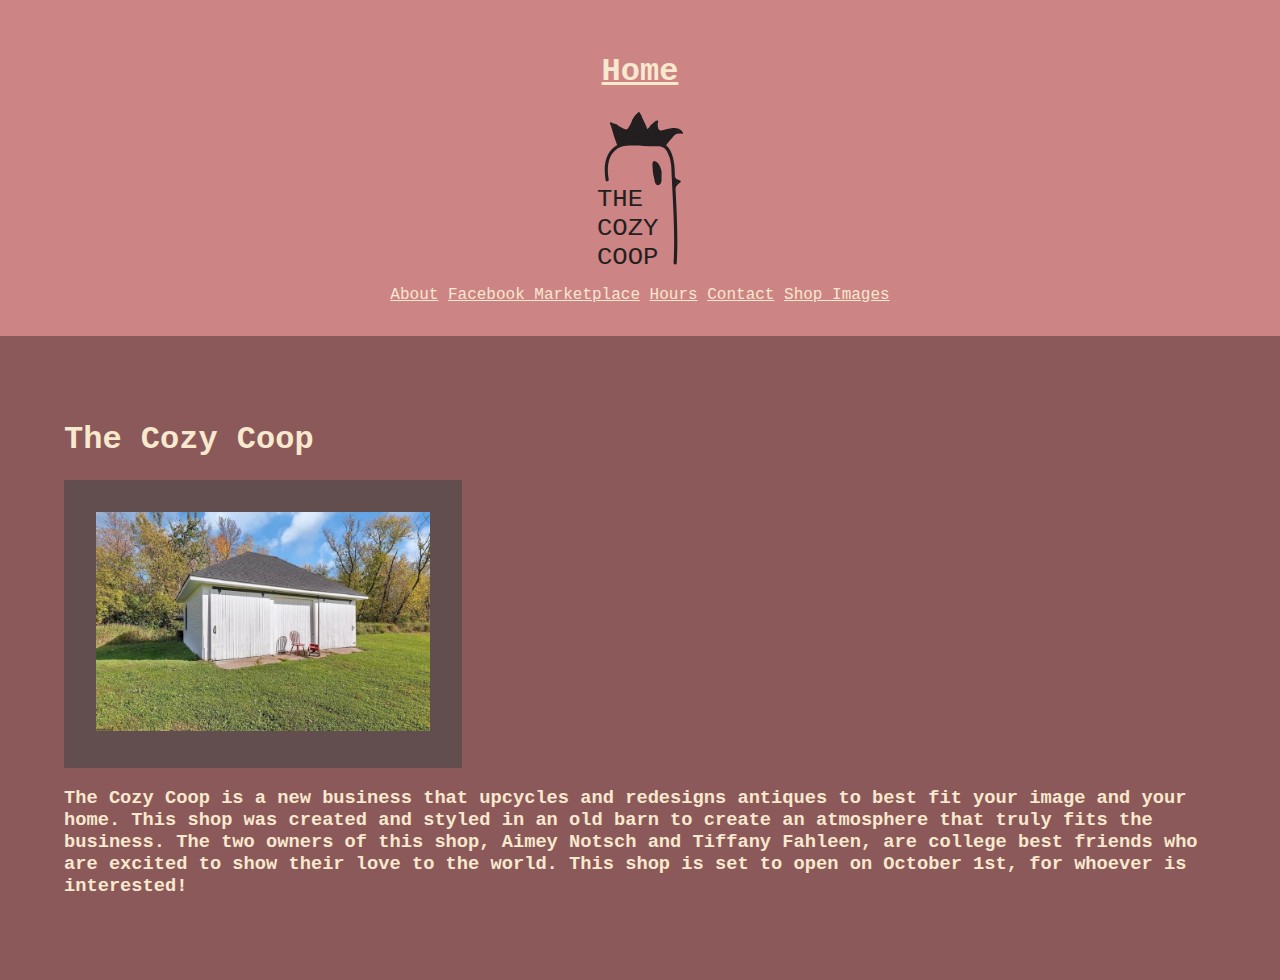
<file: TheClient/index.html>
<!DOCTYPE html>
<html lang="en">
<head>
    <meta charset="UTF-8">
    <meta http-equiv="X-UA-Compatible" content="IE=edge">
    <meta name="viewport" content="width=device-width, initial-scale=1.0">
    <title>The Cozy Coop</title>
    <link rel="stylesheet" href="styles.css">

    <link rel="apple-touch-icon" sizes="180x180" href="images123/apple-touch-icon.png">
<link rel="icon" type="image/png" sizes="32x32" href="images123/favicon-32x32.png">
<link rel="icon" type="image/png" sizes="16x16" href="images123/favicon-16x16.png">
<link rel="manifest" href="images123/site.webmanifest">
<link rel="mask-icon" href="images123/safari-pinned-tab.svg" color="#5bbad5">
<link rel="shortcut icon" href="images123/favicon.ico">
<meta name="msapplication-TileColor" content="#da532c">
<meta name="msapplication-config" content="images123/browserconfig.xml">
<meta name="theme-color" content="#ffffff">

</head>
<body>
<header>
    <a href="index.html"><h1>Home </h1></a>
    <img src="images123/hhhh.svg" alt="logo">
<nav>
<a href="about.html">About</a>
<a href="facebook.html">Facebook Marketplace</a>
<a href="hours.html">Hours</a>
<a href="contact.html">Contact</a>
<a href="shopimages.html">Shop Images</a>
</nav>
</header>
        <main>
            <h1>The Cozy Coop</h1>
             <div class="cozy">
                <img src="images123/IMG_3806.jpeg" alt="shopimage">
            </div>
            <div >
                <h3>The Cozy Coop is
                a new business that upcycles and redesigns
                antiques to best fit your image and your home. This shop was
                created and styled in an old barn to create an atmosphere that
                truly fits the business. The two owners of this shop,
                Aimey
                Notsch and Tiffany Fahleen,
                are college best friends who are
                excited to show their love to the world. This shop is set to open
                on October 1st,
                for whoever is interested!</h3>
            </div>
           

        
            

        </main>
</body>
</html>
</file>
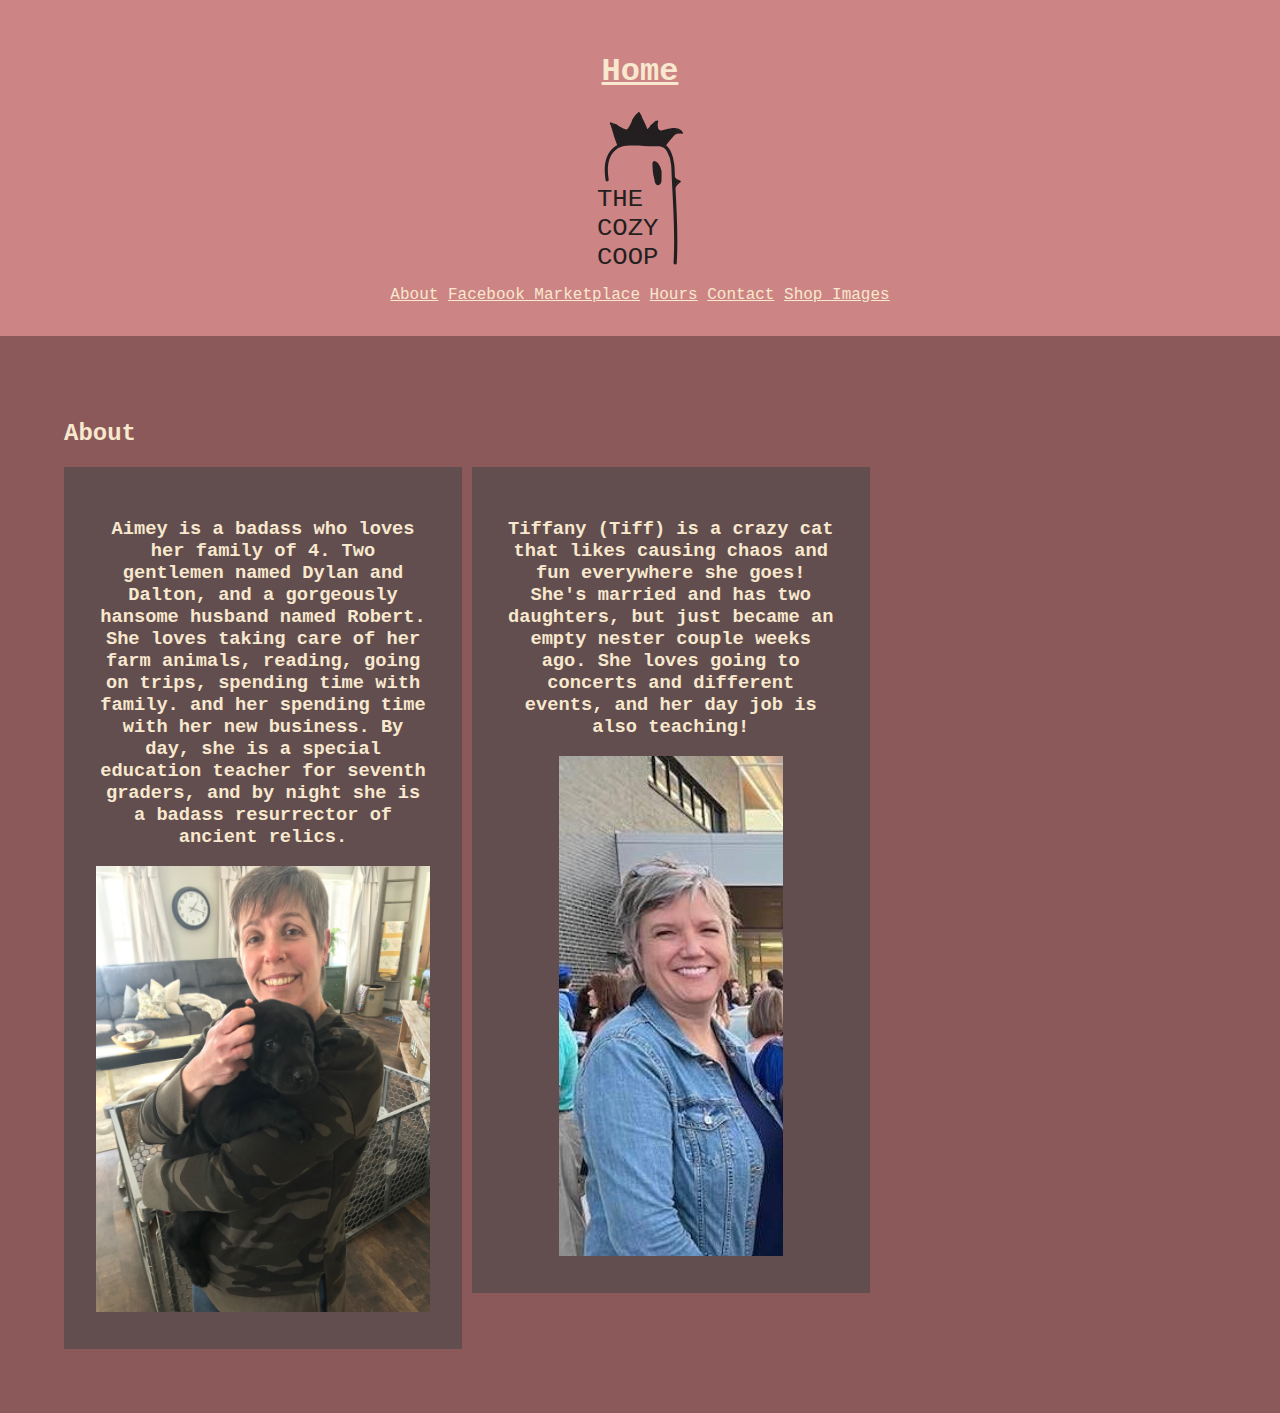
<file: TheClient/about.html>
<!DOCTYPE html>
<html lang="en">
<head>
    <meta charset="UTF-8">
    <meta http-equiv="X-UA-Compatible" content="IE=edge">
    <meta name="viewport" content="width=device-width, initial-scale=1.0">
    <title>The Cozy Coop</title>
    <link rel="stylesheet" href="styles.css">
    <link rel="apple-touch-icon" sizes="180x180" href="images123/apple-touch-icon.png">
<link rel="icon" type="image/png" sizes="32x32" href="images123/favicon-32x32.png">
<link rel="icon" type="image/png" sizes="16x16" href="images123/favicon-16x16.png">
<link rel="manifest" href="images123/site.webmanifest">
<link rel="mask-icon" href="images123/safari-pinned-tab.svg" color="#5bbad5">
<link rel="shortcut icon" href="images123/favicon.ico">
<meta name="msapplication-TileColor" content="#da532c">
<meta name="msapplication-config" content="images123/browserconfig.xml">
<meta name="theme-color" content="#ffffff">
</head>
<body>
<header>
    <a href="index.html"><h1>Home </h1></a>
    <img src="images123/hhhh.svg" alt="logo">
<nav>
<a href="about.html">About</a>
<a href="facebook.html">Facebook Marketplace</a>
<a href="hours.html">Hours</a>
<a href="contact.html">Contact</a>
<a href="shopimages.html">Shop Images</a>
</nav>
</header>
        <main>
                <h2>About</h2>
    
                    <div class="cozy">
                        <h3>Aimey is
                            a badass who loves her
                            family of 4. Two gentlemen named Dylan and Dalton,
                            and
                            a gorgeously hansome husband
                            named Robert. She
                            loves
                            taking
                            care
                            of her farm animals,
                            reading,
                            going on trips,
                            spending time with family.
                            and
                            her spending time with her new business. By day, she is a special education teacher for seventh graders, and by night she is a badass resurrector of ancient relics. </h3>
                        
                        <img src="images123/mom.jpg" alt="pictureofmom">
                    </div>
                    <div class="cozy">
                        <h3>Tiffany (Tiff) is a crazy cat
                            that likes causing chaos
                            and
                            fun everywhere
                            she goes! She's
                            married and has
                            two daughters,
                            but just became an empty nester
                            couple weeks ago. She
                            loves
                            going
                            to
                            concerts and different
                            events,
                            and her day job
                            is also teaching!</h3>

                            <img src="images123/tiff.jpeg" alt="picture of tiff">

                    </div>
            
        </main>
</body>
</html>
</file>
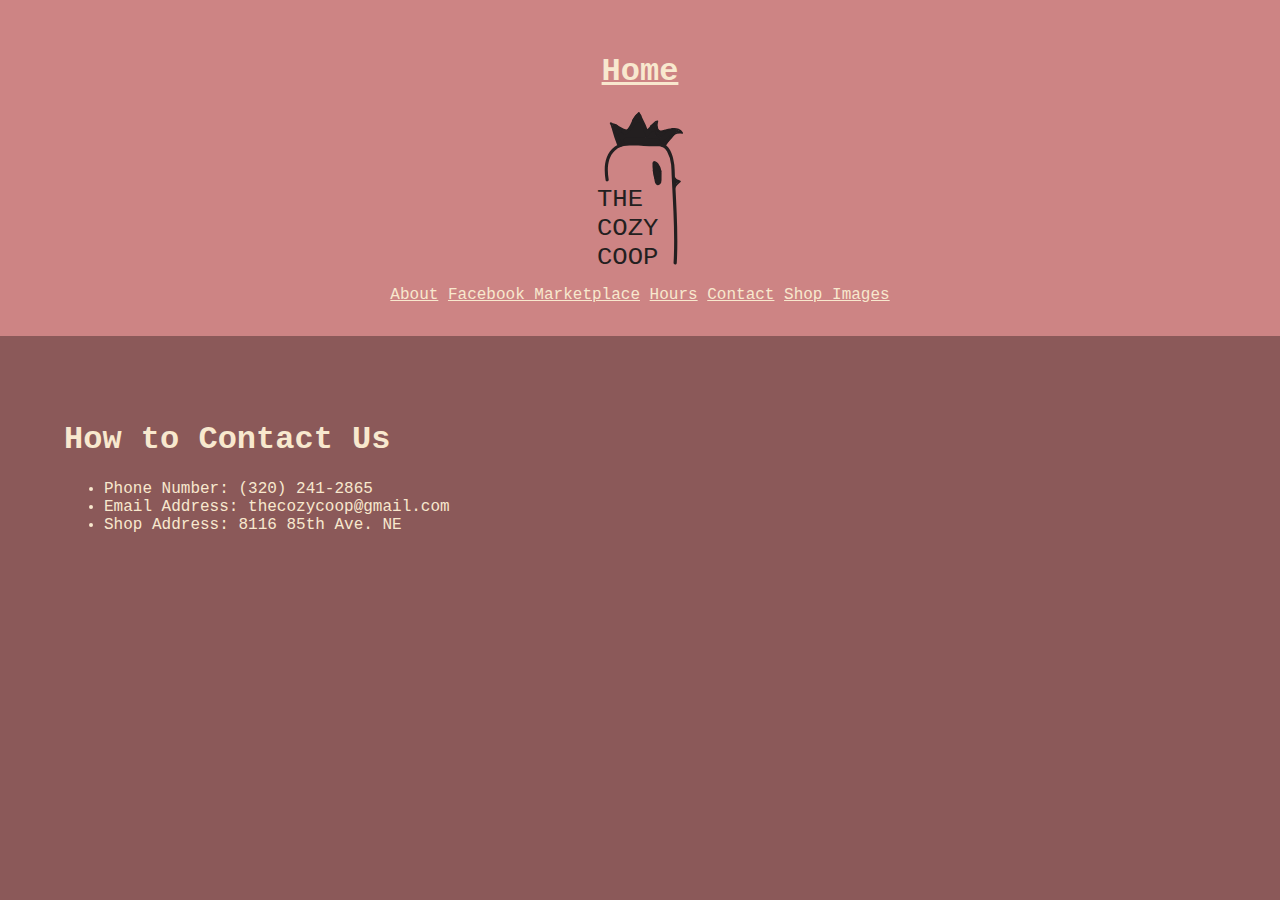
<file: TheClient/contact.html>
<!DOCTYPE html>
<html lang="en">
<head>
    <meta charset="UTF-8">
    <meta http-equiv="X-UA-Compatible" content="IE=edge">
    <meta name="viewport" content="width=device-width, initial-scale=1.0">
    <title>The Cozy Coop</title>
    <link rel="stylesheet" href="styles.css">
    <link rel="apple-touch-icon" sizes="180x180" href="images123/apple-touch-icon.png">
<link rel="icon" type="image/png" sizes="32x32" href="images123/favicon-32x32.png">
<link rel="icon" type="image/png" sizes="16x16" href="images123/favicon-16x16.png">
<link rel="manifest" href="images123/site.webmanifest">
<link rel="mask-icon" href="images123/safari-pinned-tab.svg" color="#5bbad5">
<link rel="shortcut icon" href="images123/favicon.ico">
<meta name="msapplication-TileColor" content="#da532c">
<meta name="msapplication-config" content="images123/browserconfig.xml">
<meta name="theme-color" content="#ffffff">
</head>
<body>
<header>
    <a href="index.html"><h1>Home </h1></a>
    <img src="images123/hhhh.svg" alt="logo">
<nav>
<a href="about.html">About</a>
<a href="facebook.html">Facebook Marketplace</a>
<a href="hours.html">Hours</a>
<a href="contact.html">Contact</a>
<a href="shopimages.html">Shop Images</a>
</nav>
</header>
        <main>
            <h1>How to Contact Us</h1>
            <menu>
                <li>Phone Number: (320) 241-2865</li>
                <li>Email Address: thecozycoop@gmail.com</li>
                <li>Shop Address: 8116 85th Ave. NE</li>
            </menu>
            

        </main>
</body>
</html>
</file>
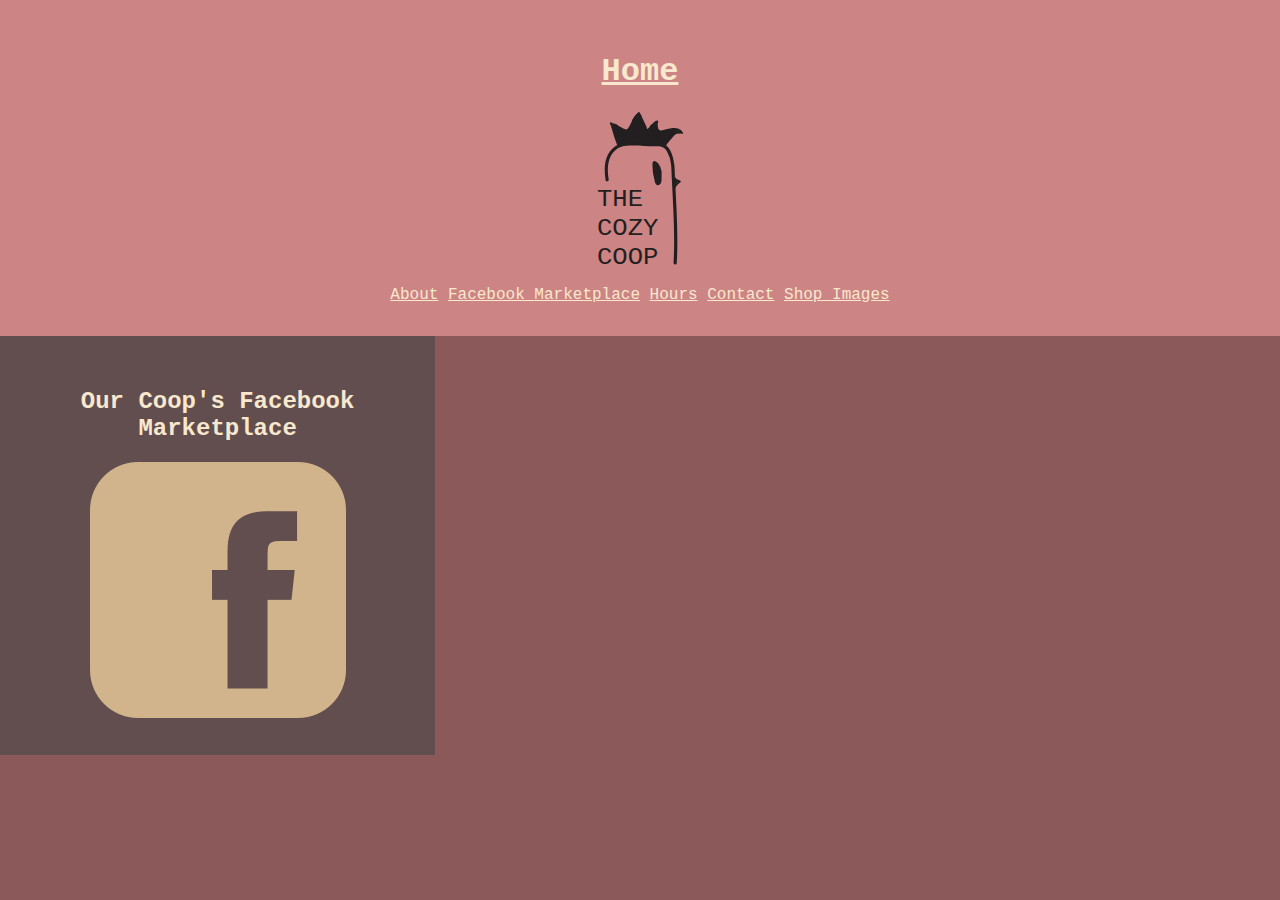
<file: TheClient/facebook.html>
<!DOCTYPE html>
<html lang="en">
<head>
    <meta charset="UTF-8">
    <meta http-equiv="X-UA-Compatible" content="IE=edge">
    <meta name="viewport" content="width=device-width, initial-scale=1.0">
    <title>The Cozy Coop</title>
    <link rel="stylesheet" href="styles.css">
    <link rel="apple-touch-icon" sizes="180x180" href="images123/apple-touch-icon.png">
<link rel="icon" type="image/png" sizes="32x32" href="images123/favicon-32x32.png">
<link rel="icon" type="image/png" sizes="16x16" href="images123/favicon-16x16.png">
<link rel="manifest" href="images123/site.webmanifest">
<link rel="mask-icon" href="images123/safari-pinned-tab.svg" color="#5bbad5">
<link rel="shortcut icon" href="images123/favicon.ico">
<meta name="msapplication-TileColor" content="#da532c">
<meta name="msapplication-config" content="images123/browserconfig.xml">
<meta name="theme-color" content="#ffffff">
</head>
<body>
<header>
    <a href="index.html"><h1>Home </h1></a>
    <img src="images123/hhhh.svg" alt="logo">
<nav>
<a href="about.html">About</a>
<a href="facebook.html">Facebook Marketplace</a>
<a href="hours.html">Hours</a>
<a href="contact.html">Contact</a>
<a href="shopimages.html">Shop Images</a>
</nav>
</header>
        <main class="cozy">
            <h2>Our Coop's Facebook Marketplace</h2>
            <a href="https://fb.com"><img src="images123/facebook-icon-16-256.png"  alt="Facebook"></a>

        </main>
</body>
</html>
</file>
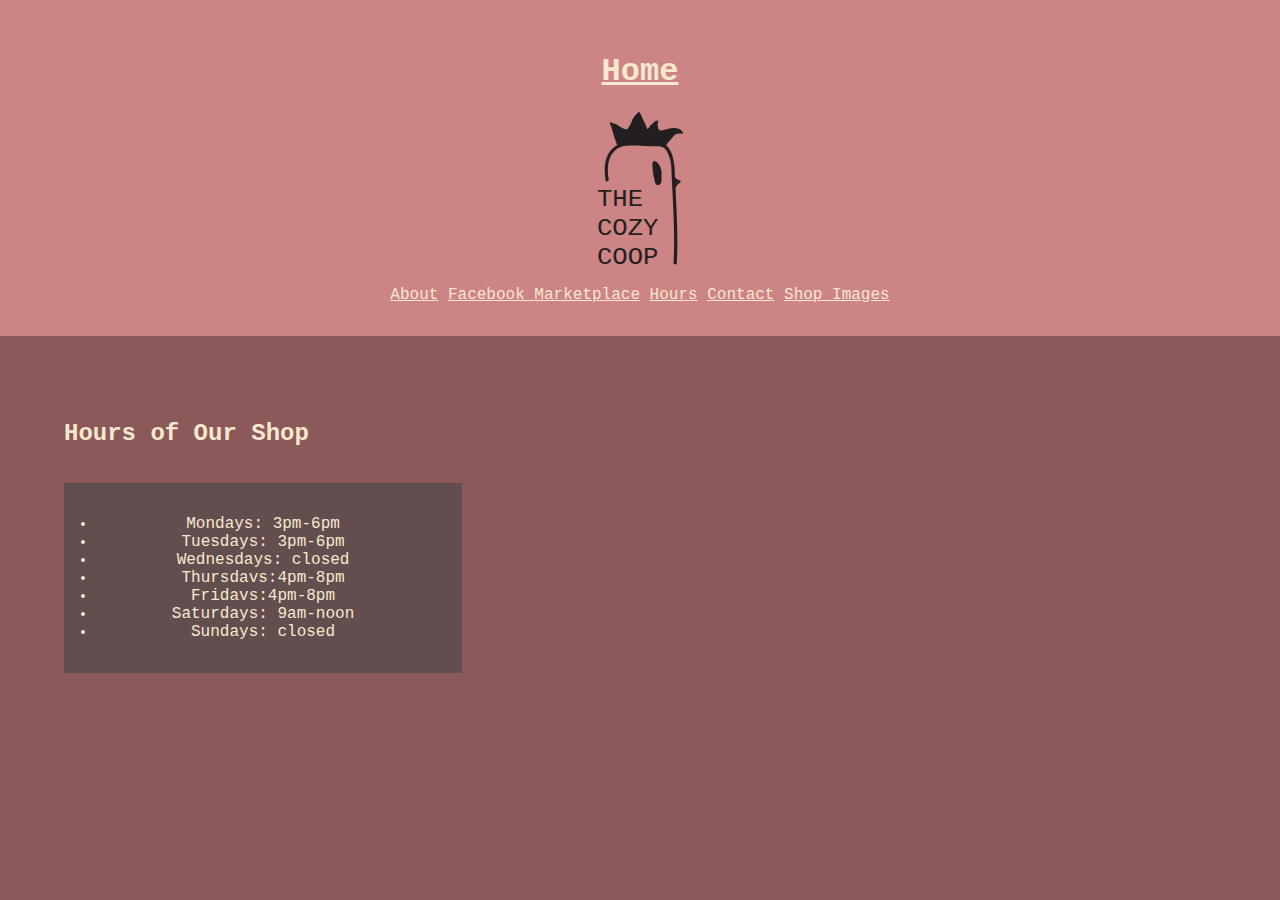
<file: TheClient/hours.html>
<!DOCTYPE html>
<html lang="en">
<head>
    <meta charset="UTF-8">
    <meta http-equiv="X-UA-Compatible" content="IE=edge">
    <meta name="viewport" content="width=device-width, initial-scale=1.0">
    <title>The Cozy Coop</title>
    <link rel="stylesheet" href="styles.css">
    <link rel="apple-touch-icon" sizes="180x180" href="images123/apple-touch-icon.png">
<link rel="icon" type="image/png" sizes="32x32" href="images123/favicon-32x32.png">
<link rel="icon" type="image/png" sizes="16x16" href="images123/favicon-16x16.png">
<link rel="manifest" href="images123/site.webmanifest">
<link rel="mask-icon" href="images123/safari-pinned-tab.svg" color="#5bbad5">
<link rel="shortcut icon" href="images123/favicon.ico">
<meta name="msapplication-TileColor" content="#da532c">
<meta name="msapplication-config" content="images123/browserconfig.xml">
<meta name="theme-color" content="#ffffff">
</head>
<body>
<header>
    <a href="index.html"><h1>Home </h1></a>
    <img src="images123/hhhh.svg" alt="logo">
<nav>
<a href="about.html">About</a>
<a href="facebook.html">Facebook Marketplace</a>
<a href="hours.html">Hours</a>
<a href="contact.html">Contact</a>
<a href="shopimages.html">Shop Images</a>
</nav>
</header>
        <main>
            <h2>Hours of Our Shop</h2>
    
                    <menu class="cozy">
                        <li>Mondays: 3pm-6pm</li>
                        <li>Tuesdays: 3pm-6pm</li>
                        <li>Wednesdays: closed</li>
                        <li>Thursdavs:4pm-8pm</li>
                        <li>Fridavs:4pm-8pm</li>
                        <li>Saturdays: 9am-noon</li>
                        <li>Sundays: closed</li>
                    </menu>
                                      
        </main>
</body>
</html>
</file>
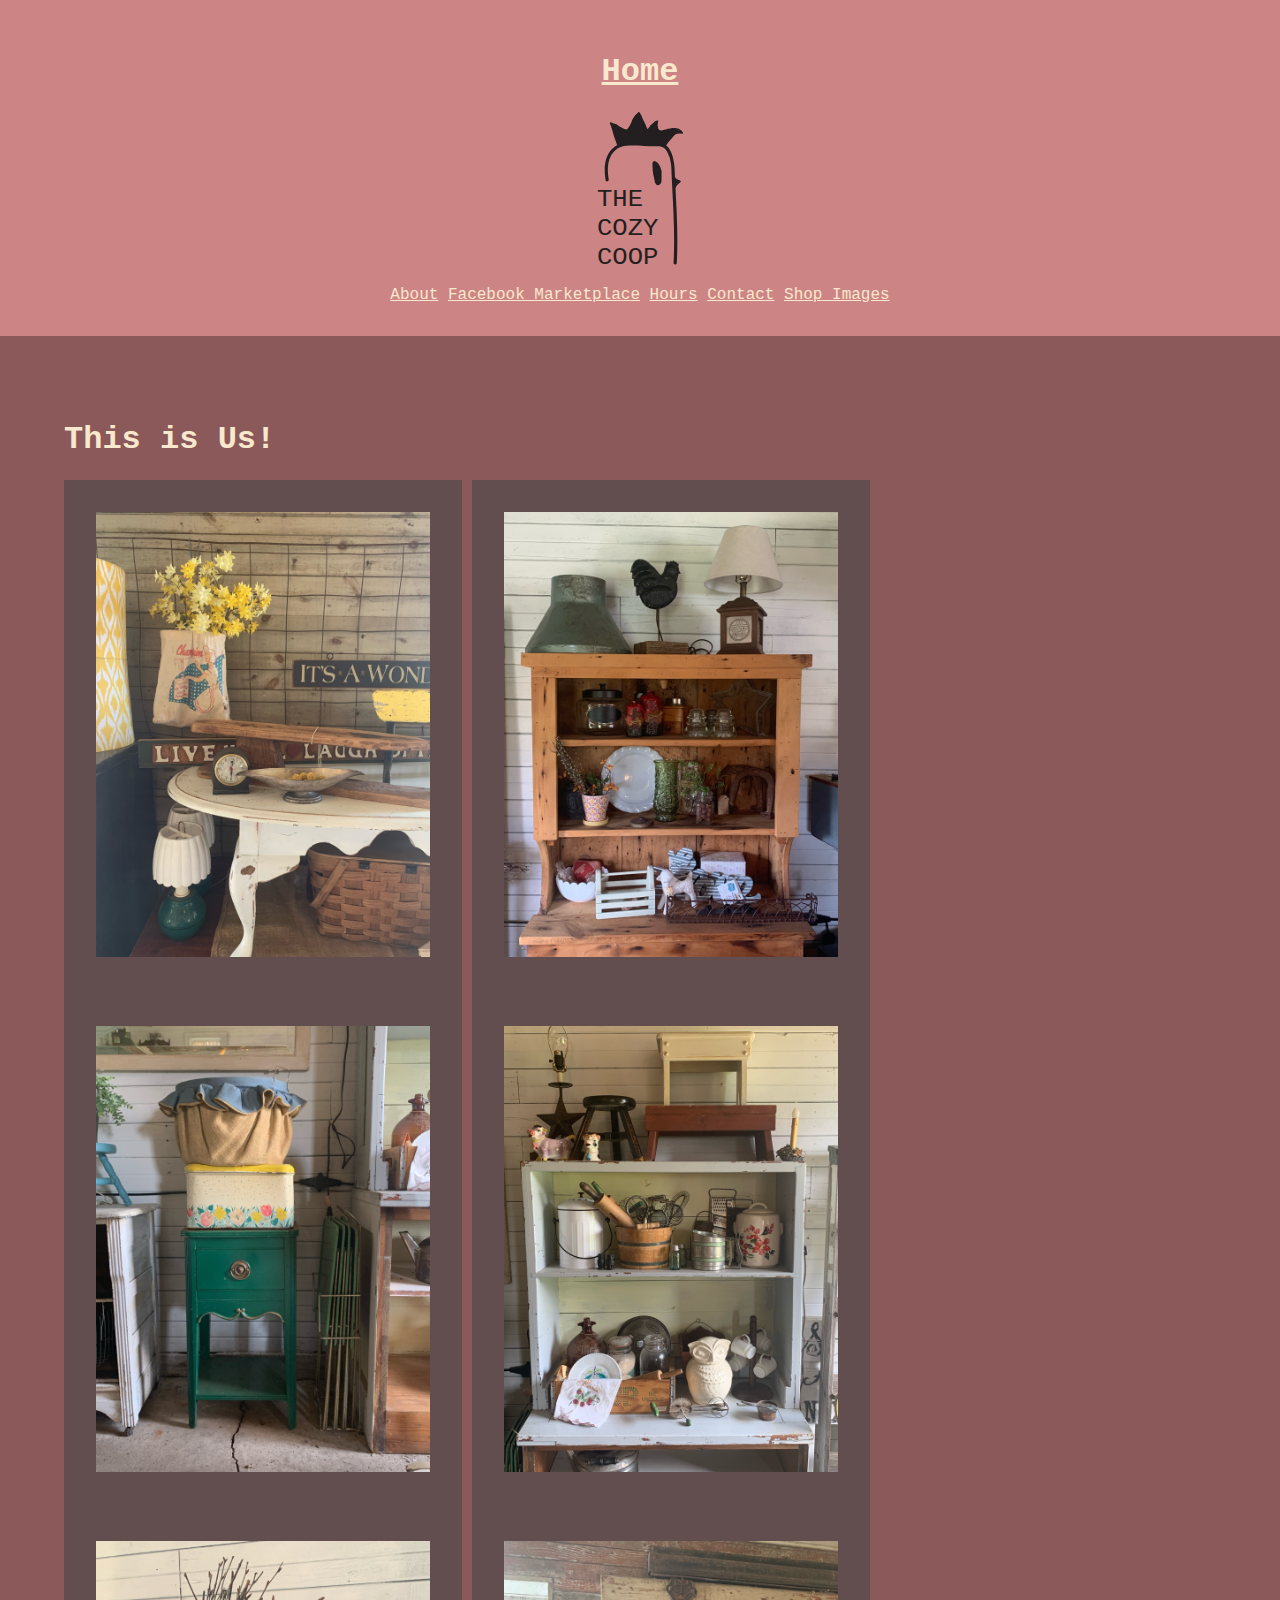
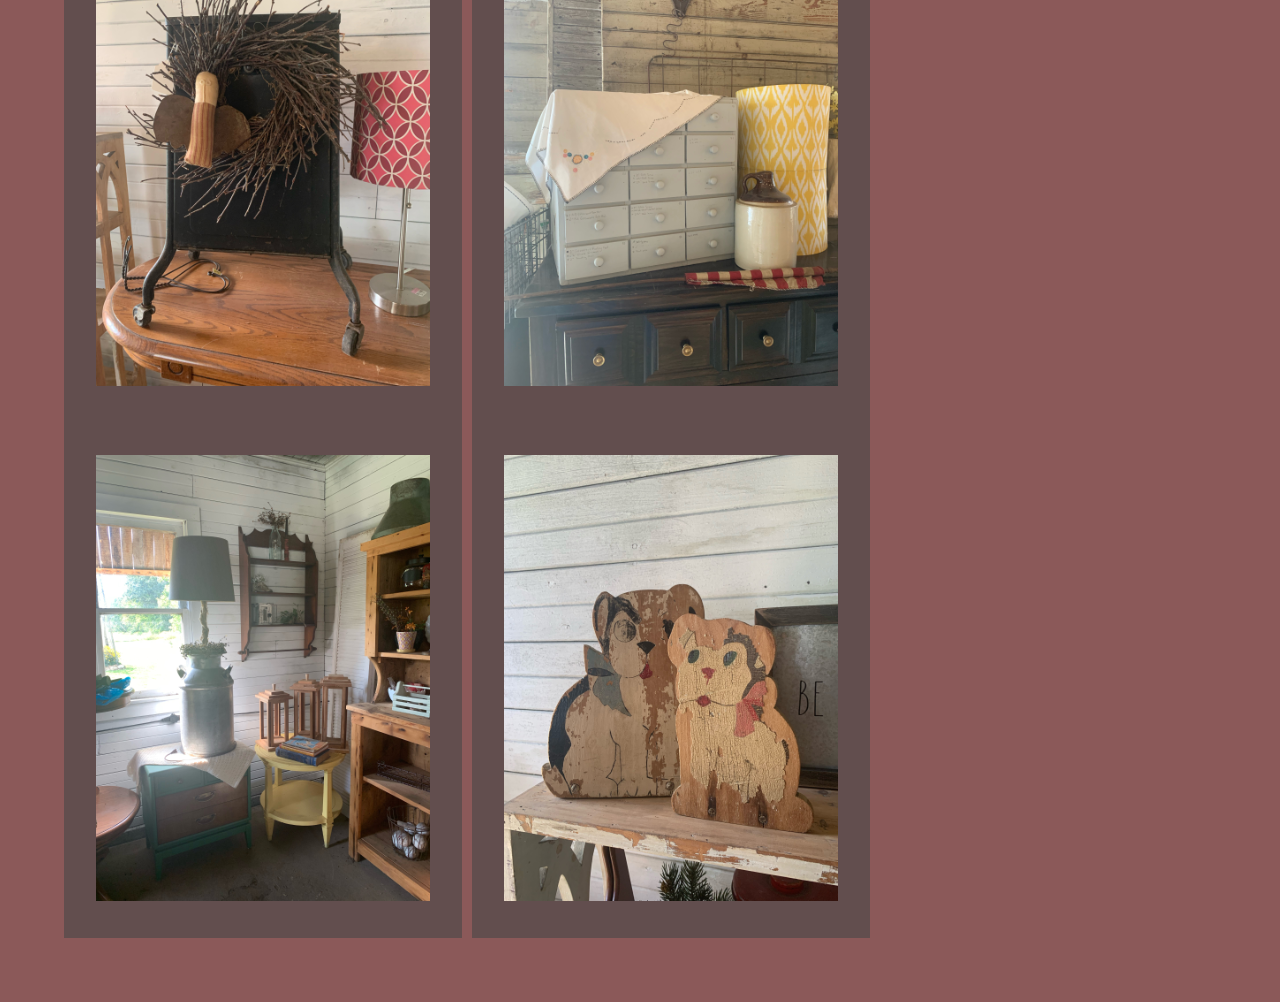
<file: TheClient/shopimages.html>
<!DOCTYPE html>
<html lang="en">
<head>
    <meta charset="UTF-8">
    <meta http-equiv="X-UA-Compatible" content="IE=edge">
    <meta name="viewport" content="width=device-width, initial-scale=1.0">
    <title>The Cozy Coop</title>
    <link rel="stylesheet" href="styles.css">

    <link rel="apple-touch-icon" sizes="180x180" href="images123/apple-touch-icon.png">
<link rel="icon" type="image/png" sizes="32x32" href="images123/favicon-32x32.png">
<link rel="icon" type="image/png" sizes="16x16" href="images123/favicon-16x16.png">
<link rel="manifest" href="images123/site.webmanifest">
<link rel="mask-icon" href="images123/safari-pinned-tab.svg" color="#5bbad5">
<link rel="shortcut icon" href="images123/favicon.ico">
<meta name="msapplication-TileColor" content="#da532c">
<meta name="msapplication-config" content="images123/browserconfig.xml">
<meta name="theme-color" content="#ffffff">
</head>
<body>
<header>
    <a href="index.html"><h1>Home </h1></a>
    <img src="images123/hhhh.svg" alt="logo">
<nav>
<a href="about.html">About</a>
<a href="facebook.html">Facebook Marketplace</a>
<a href="hours.html">Hours</a>
<a href="contact.html">Contact</a>
<a href="shopimages.html">Shop Images</a>
</nav>
</header>
        <main>
            <h1>This is Us!</h1>
            <div class="cozy">
                <img src="images123/IMG_5765.jpeg" alt="img1">
            </div>
            <div class="cozy">
                <img src="images123/IMG_5768.jpeg" alt="img2">
            </div>
            <div class="cozy">
                <img src="images123/IMG_5771.jpeg" alt="img3">
            </div>
            <div class="cozy">
                <img src="images123/IMG_5772.jpeg" alt="img4">
            </div>
            <div class="cozy">
                <img src="images123/IMG_5776.jpeg" alt="img5">
            </div>
            <div class="cozy">
                <img src="images123/IMG_5779.jpeg" alt="img6">
            </div>
            <div class="cozy">
                <img src="images123/IMG_5782.jpeg" alt="img7">
            </div>
            <div class="cozy">
                <img src="images123/IMG_5784.jpeg" alt="img8">
            </div>
        
        </main>
</body>
</html>
</file>
<file: TheClient/styles.css>
body{background-color: #8B5959}
body{color: #F8E8CE}
body{font-family: 'Courier New', Courier, monospace;}
body{margin: 0rem;}
header{background-color: #CD8484;}
header{padding: 2rem;}
header a{color: #F8E8CE}
header{text-align: center;}
header img{
    width: 7%;
}
main{padding: 4rem;}
.home-content div{display: inline-block}
.home-content div{width: 60%;}
.home-content img{width: 38%;}
.home-content img{vertical-align: top;}
.cozy{
    background-color: #624E4E
}
.cozy{padding: 2rem;}
.cozy{display:inline-block}
.cozy{vertical-align: top;}
.cozy{
    text-align: center;
    background-position: center;
}
img{max-width: 100%;}
.cozy{width: 29%;}
</file>
